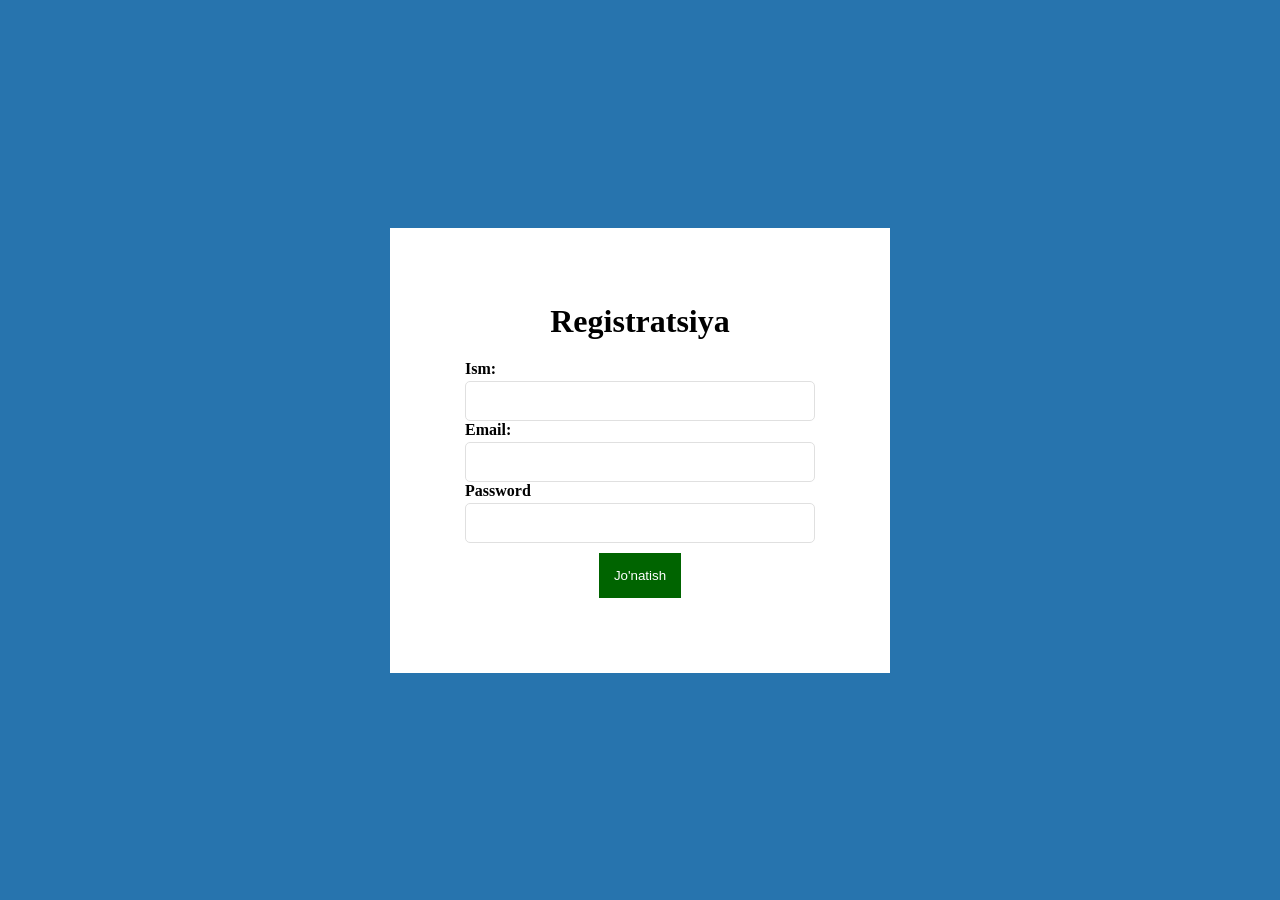
<file: login.html>
<!DOCTYPE html>
<html lang="en">
<head>
    <meta charset="UTF-8">
    <meta name="viewport" content="width=device-width, initial-scale=1.0">
    <title>Document</title>
    <link rel="stylesheet" href="./login.css">
</head>
<body>
   
    <form action="#" id="form" class="form">
        <h1 class="form__title">Registratsiya</h1>
        <div class="form__item">
           <label for="name" class="form__lable" >Ism:</label>
           <input type="text" name="" id="name" autocomplete="off" class="form__input">
        </div>

 <div class="form__item">
           <label for="email" class="form__lable" >Email:</label>
           <input type="email" name="" id="email" autocomplete="off" class="form__input">
        </div>

<div class="form__item">
           <label for="password" class="form__lable" >Password</label>
           <input type="password" name="" id="password" autocomplete="off" class="form__input">
        </div>
<button type="submit" class="form__btn">
Jo'natish
</button>

    </form>






    <script src="./login.js"></script>
</body>
</html>
</file>
<file: login.css>
*{
    padding: 0;
    margin: 0;
    box-sizing: border-box;
}

button{
    background: none;
    border: none;
    cursor: pointer;
}

body{
    display: flex;
    justify-content: center;
    align-items: center;
    height: 100vh;
    
    background-color: #2774ae;

}

input{
display: block;
width: 100%;
border: 1px solid #e0e0e0;
border-radius: 5px;
font-size: 16px;
padding: 10px;
}

label{
    font-weight: 700;
    display: block;
    margin-bottom: 3px;

}

.form{
    background-color: #fff;
    padding: 75px;
    flex: 0 1 500px;
    display: flex;
    flex-direction: column;

}

.form__title{
    margin-bottom: 20px;
    text-align: center;

}
.from__item{
    margin-bottom: 16px;

}
.form__btn{
    background-color: darkgreen;
    color: #fff;
    padding: 15px;
    align-self: center;
    transition: background-color 0.3s;
    margin-top: 10px;

}

.form__btn:hover {
    background-color: rgb(48,134,48)
}
</file>
